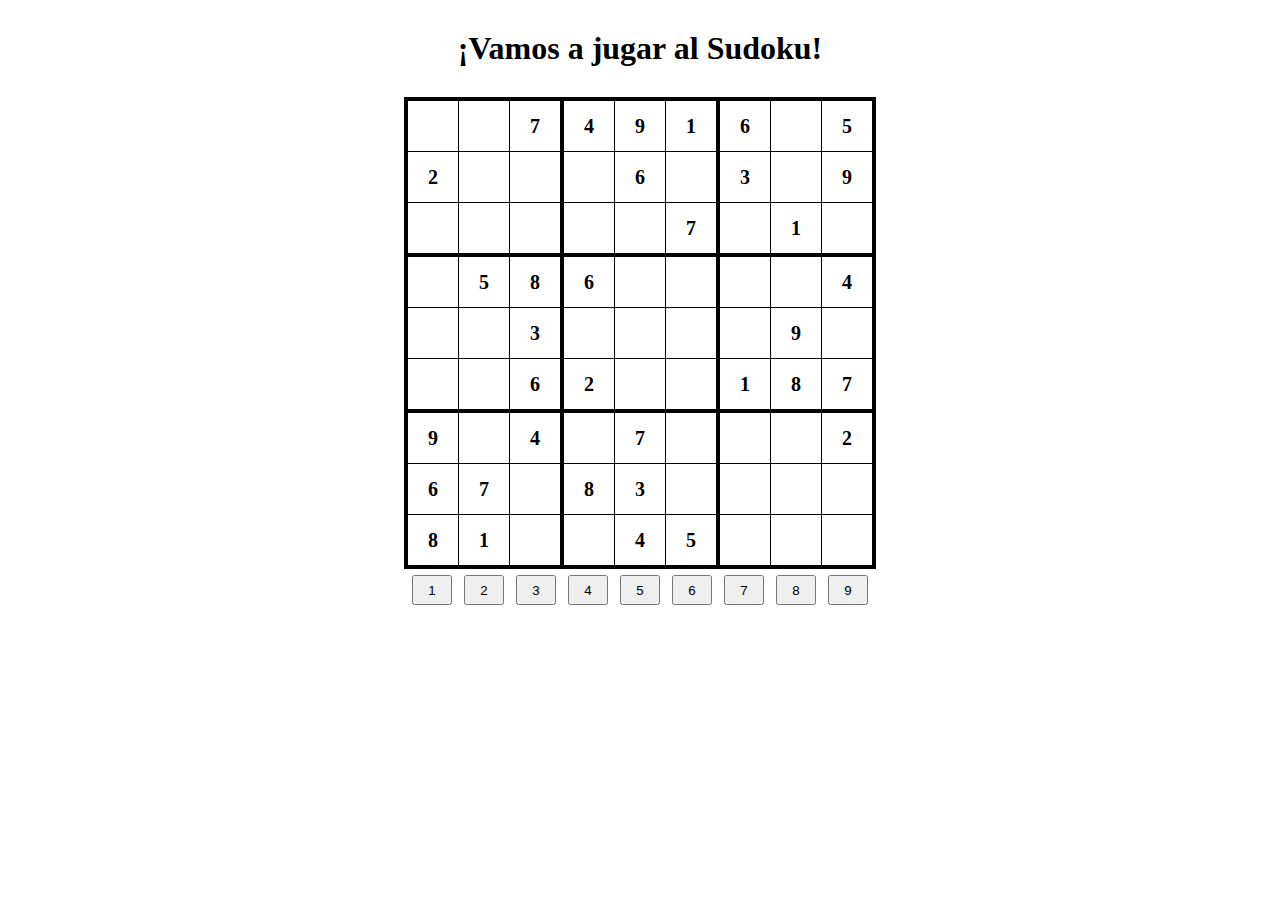
<file: public/index.html>
<!DOCTYPE html>
<html lang="en">
<head>
    <meta charset="UTF-8">
    <meta name="viewport" content="width=device-width, initial-scale=1.0">
    <title>Sudoku</title>
    <link rel="stylesheet" href="../public/style.css">
        <!-- Bootstrap CSS -->
    <link href="https://cdn.jsdelivr.net/npm/bootstrap@5.3.7/dist/css/bootstrap.min.css" rel="stylesheet" integrity="sha384-LN+7fdVzj6u52u30Kp6M/trliBMCMKTyK833zpbD+pXdCLuTusPj697FH4R/5mcr" crossorigin="anonymous">
</head>
<body data-bs-theme="dark">
    <div class="container">
        <div class="row">
            <div class="col">
                <h1 class="text-primary mt-4">¡Vamos a jugar al Sudoku!</h1>
            </div>
        </div>

        <div class="row mt-4">
            <div class="col">
                <section>
                    <table id ="table">
                        <tbody id="board-container"></tbody>
                    </table>
                </section>
            </div>
        </div>

        <div class="row mt-4">
            <div class="col">
                <section>
                    <article id="button-container" class = "d-flex justify-content-center mt-4">
                    </article>
                </section>
            </div>
        </div>
    </div>

<!-- Bootstrap JavaScript -->
    <script src="https://cdn.jsdelivr.net/npm/bootstrap@5.3.7/dist/js/bootstrap.bundle.min.js" integrity="sha384-ndDqU0Gzau9qJ1lfW4pNLlhNTkCfHzAVBReH9diLvGRem5+R9g2FzA8ZGN954O5Q" crossorigin="anonymous"></script>
    <script src="../public/main.js" type="module"></script>
</body>
</html>
</file>
<file: public/style.css>
* {
    padding: 0;
    margin: 0;
}

.container {
    display: flex;
    flex-direction: column;
    justify-content: center;
    align-items: center;
}

h1 {
    margin: 30px;
}

#table {
    border: 4px solid;
    border-collapse: collapse;
}

.cells {
    border: 1px solid;
    width: 50px;
    height: 50px;
    font-size: 20px;
    text-align: center;
}

.buttons {
    margin: 6px;
    width: 40px;
    height: 30px
}
</file>
